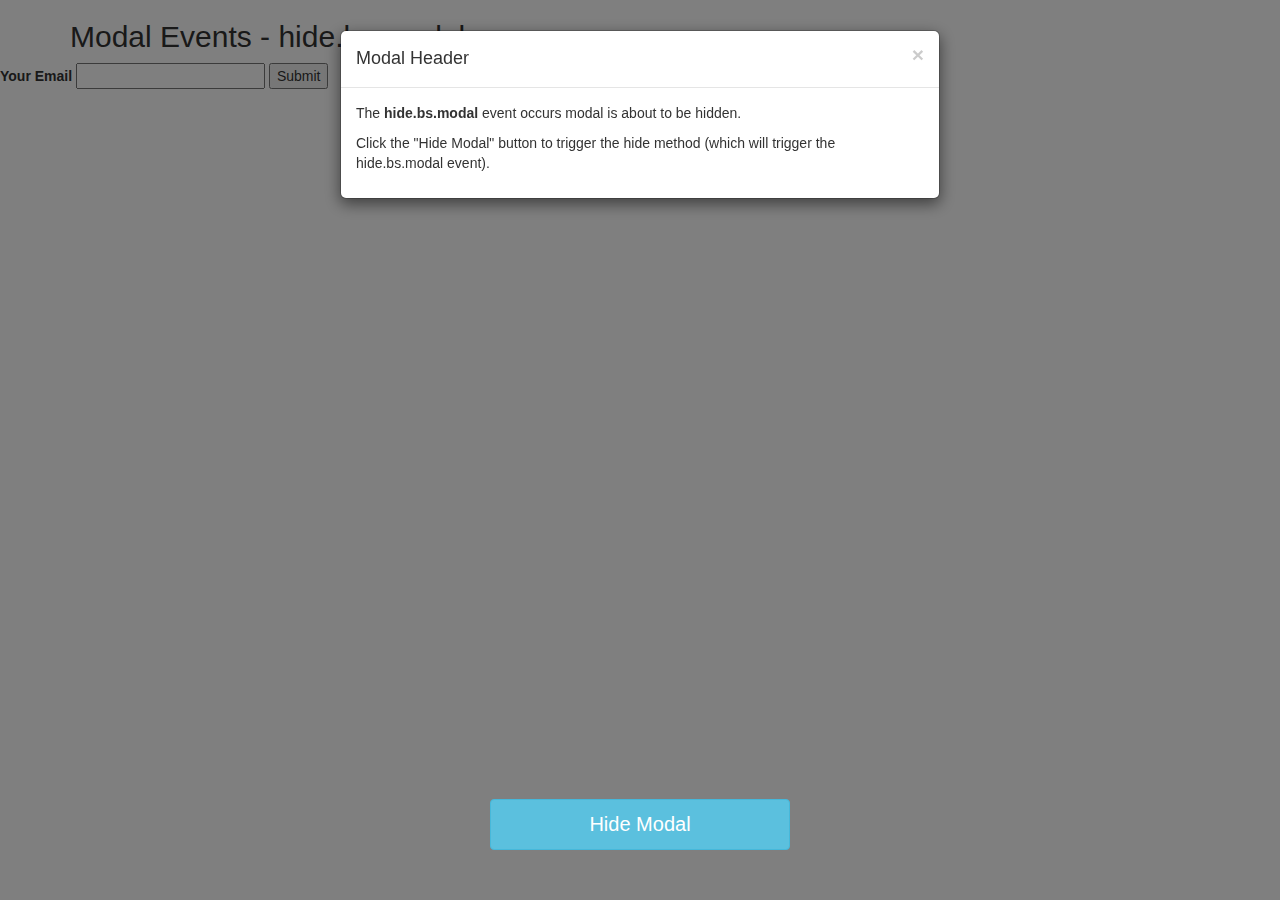
<file: main.html>
<!DOCTYPE html>
<html>
<head>
  <meta name="viewport" content="width=device-width, initial-scale=1">
  <link rel="stylesheet" href="https://maxcdn.bootstrapcdn.com/bootstrap/3.4.1/css/bootstrap.min.css">
  <script src="https://ajax.googleapis.com/ajax/libs/jquery/3.7.1/jquery.min.js"></script>
  <script src="https://maxcdn.bootstrapcdn.com/bootstrap/3.4.1/js/bootstrap.min.js"></script>
  <style>
  #myBtn {
    width: 300px;
    padding: 10px;
    font-size:20px;
    position: absolute;
    margin: 0 auto;
    right: 0;
    left: 0;
    bottom: 50px;
    z-index: 9999;
  }
</style>
</head>
<body>

<div class="container">
  <h2>Modal Events - hide.bs.modal</h2>
  <!-- Trigger the modal with a button -->
  <button type="button" class="btn btn-info btn-md" id="myBtn">Hide Modal</button>

  <!-- Modal -->
  <div class="modal fade" id="myModal" role="dialog">
    <div class="modal-dialog">
    
      <!-- Modal content-->
      <div class="modal-content">
        <div class="modal-header">
          <button type="button" class="close" data-dismiss="modal">&times;</button>
          <h4 class="modal-title">Modal Header</h4>
        </div>
        <div class="modal-body">
          <p>The <strong>hide.bs.modal</strong> event occurs modal is about to be hidden.</p>
          <p>Click the "Hide Modal" button to trigger the hide method (which will trigger the hide.bs.modal event).</p>
        </div>
      </div>
      
    </div>
  </div> 
</div>
 
<script>
$(document).ready(function(){
  $("#myModal").modal("show");
    
  $("#myBtn").click(function(){
    $("#myModal").modal("hide");
  });
  
  $("#myModal").on('hide.bs.modal', function(){
    alert('The modal is about to be hidden.');
  });
});
</script>
<form action="https://formspree.io/f/{form_id}" method="post">
  <label for="email">Your Email</label>
  <input name="Email" id="email" type="email">
  <button type="submit">Submit</button>
</form>


</body>
</html>
</file>
